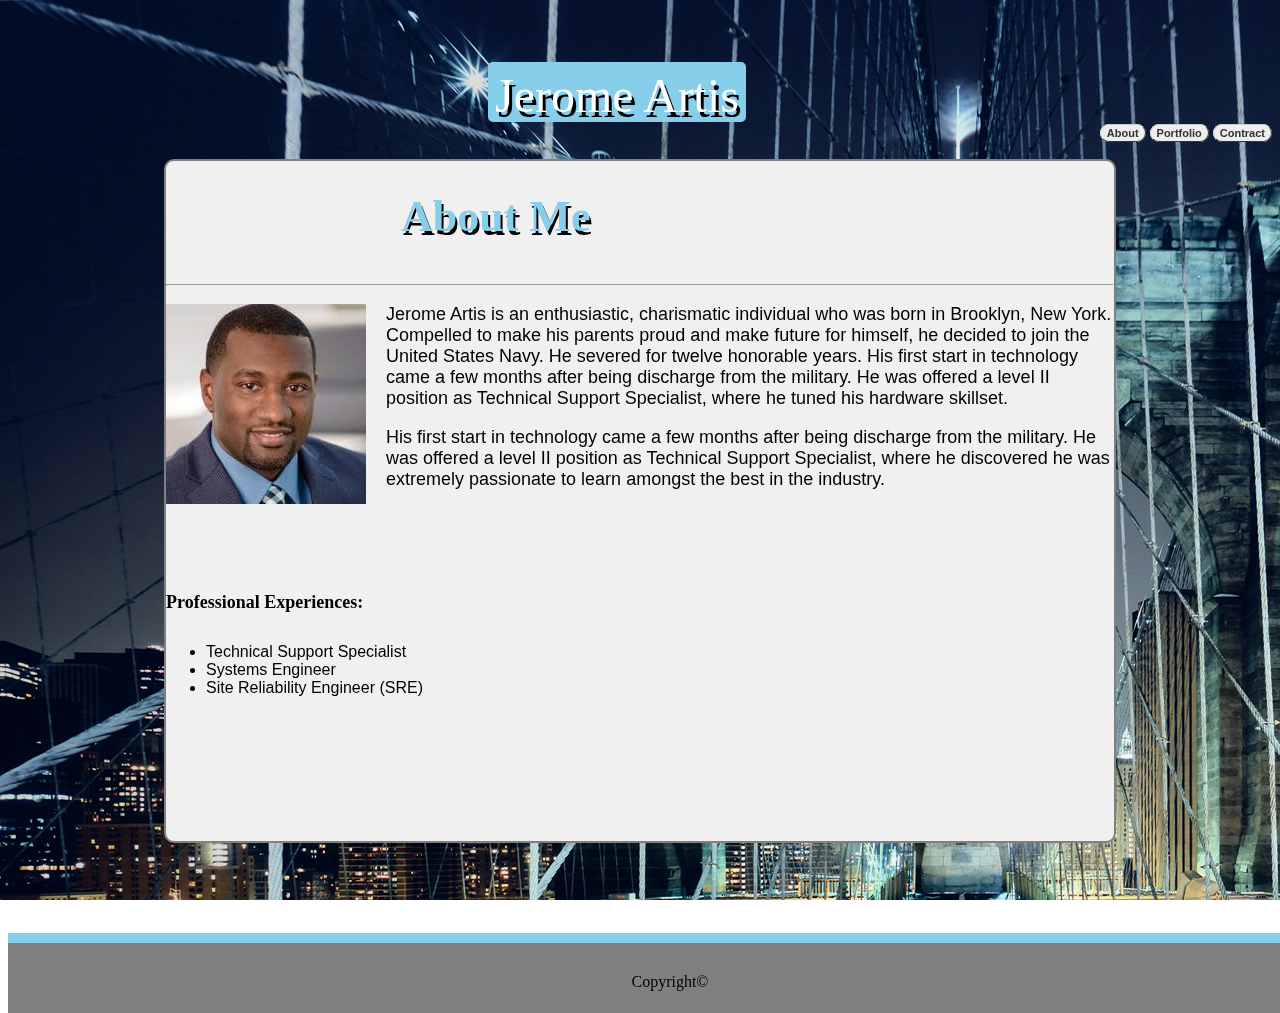
<file: index.html>
<!DOCTYPE html>
<html lang="en" dir="ltr">

<head>
  <meta charset="utf-8">
  <meta name="viewport" content="width=device-width, initial-scale=1.0">

  <title>My BIO</title>
  <link rel="stylesheet" type="text/css" href="assets/css/style.css">
</head>

<body background="assets/images/brooklyn_bridge.jpg">
  <header>
    <span>Jerome Artis</span>
  </header>

  <div id="btn-group" style="text-align=right">
    <a class="button" class="group-btn" href="index.html">About</a>
    <a class="button" class="group-btn" href="portfolio.html">Portfolio</a>
    <a class="button" class="group-btn" href="contact.html">Contract</a>
  </div>
  <br>
  <br>

  <div class="background-container">
    <h2>About Me</h2>
    <hr>

        <div class="container ">
          <img class="container-image" src="assets/images/Linked_image.jpeg" align="left" padding="0px">
          <div class="text-body">
            <p id="text-body1">Jerome Artis is an enthusiastic, charismatic individual who was born in Brooklyn, New York. Compelled to make his parents proud and make future for himself, he decided to join the United States Navy. He severed for
              twelve
              honorable years.
              His first start in technology came a few months after being discharge from the military. He was offered a level II position as Technical Support Specialist, where he tuned his hardware skillset.
            </p>
            <p id="text-body2">His first start in technology came a few months after being discharge from the military. He was offered a level II position as Technical Support Specialist, where he discovered he was extremely passionate to learn
              amongst
              the best in the industry.</p>
            <br>
            <br>
            <br>
            <h5>Professional Experiences:</h5>
            <ul>
              <li>Technical Support Specialist</li>
              <li>Systems Engineer</li>
              <li>Site Reliability Engineer (SRE)</li>
            </ul>
          </div>
          </div>


  </div>
</body>
<footer class="bottom">Copyright&copy;</footer>

</html>
</file>
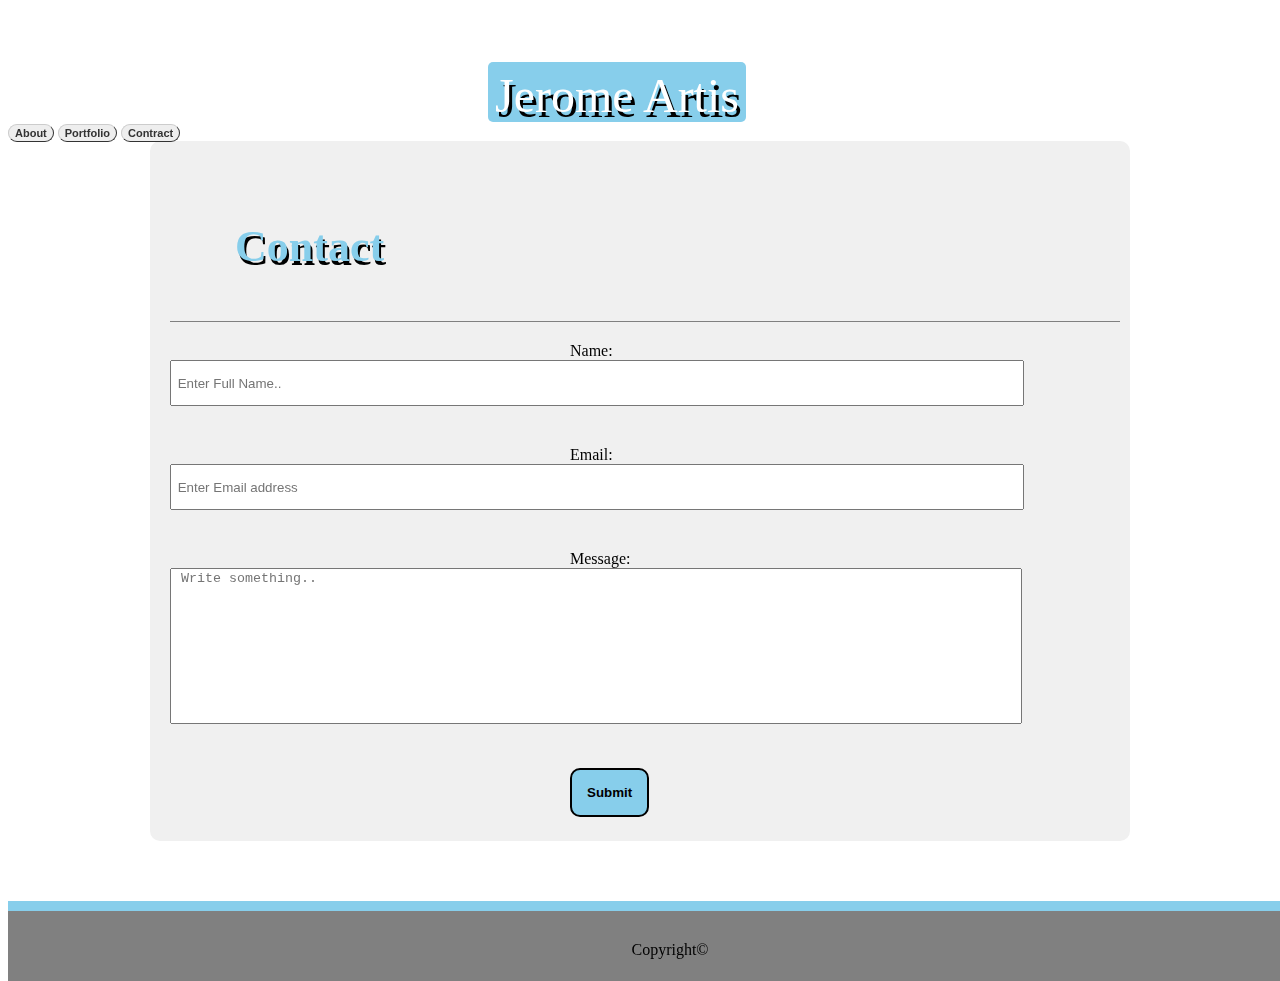
<file: contact.html>
<!DOCTYPE html>
<html lang="en" dir="ltr">

<head>
  <meta charset="utf-8">
  <meta name="viewport" content="width=device-width, initial-scale=1.0">
  <title>My BIO</title>
  <link rel="stylesheet" type="text/css" href="assets/css/style.css">
</head>

<body background="http://www.hdwallpapers.in/walls/brooklyn_bridge_walkway-wide.jpg?w=650">
  <header>

  </header>
  <div>
      <span>Jerome Artis</span>
    <a class="button" class="group-btn" href="index.html">About</a>
    <a class="button" class="group-btn" href="portfolio.html">Portfolio</a>
    <a class="button" class="group-btn" href="contact.html">Contract</a>
  </div>

  <div class="contact_body">

    <h3>Contact</h3>
    <div class="header-line2"></div>
    <form action="/action_page.php">
    <div class="form-fullname">
      <label class="fname" for="name">Name:</label>
      <br>
      <input type="name-text" id="fullname" name="fname" placeholder=" Enter Full Name..">
    </div>

    <div class="form-email">
      <label class="email" for="email">Email:</label>
      <br>
      <input type="email-text" id="email" name="email" placeholder=" Enter Email address">
    </div>

    <div class="form-message">
      <label class="message "for="message">Message:</label>
      <br>
      <textarea name="message" placeholder=" Write something.."></textarea>
    </div>

    <div class="form-submit">
      <button class="submit-btn">Submit</button>
    </div>
  </form>
  </div>

</body>
<footer class="bottom1">Copyright&copy;</footer>

</html>
</file>
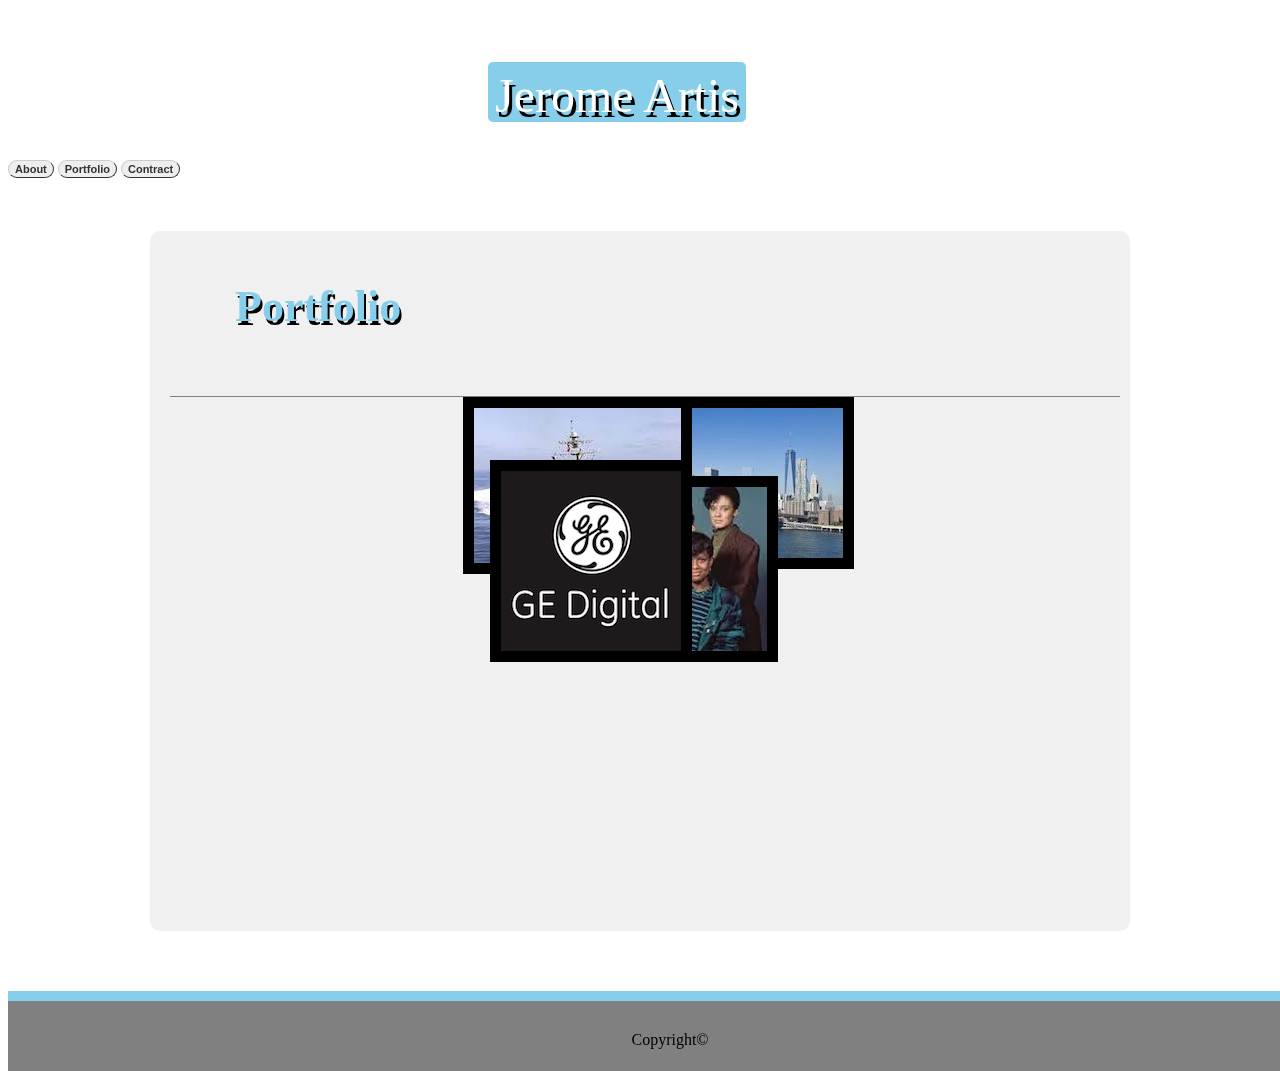
<file: portfolio.html>
<!DOCTYPE html>
<html lang="en" dir="ltr">

<head>
  <meta charset="utf-8">
  <meta name="viewport" content="width=device-width, initial-scale=1.0">
  <title>My BIO</title>
  <link rel="stylesheet" type="text/css" href="assets/css/style.css">
</head>

<body background="http://www.hdwallpapers.in/walls/brooklyn_bridge_walkway-wide.jpg?w=650">
  <header>
  </header>
  <div>
      <span>Jerome Artis</span>
    </div>
    <br>
    <br>

    <div id="btn-group1">
    <a class="button" class="group-btn" href="index.html">About</a>
    <a class="button" class="group-btn" href="portfolio.html">Portfolio</a>
    <a class="button" class="group-btn" href="contact.html">Contract</a>
  </div>
  <br>
  <br>
  <br>
  <div class="portfolio-container">
    <h4>Portfolio</h4>

    <div class="header-line2">

    </div>

    <div class="portfolio_img">
      <img class="ny" src="assets/images/ny_skyline.jpg">
      <img class='higgins' src="assets/images/higgins.jpg">
      <img class="family" src="assets/images/family.jpeg">
      <img class="GE_Digital" src="assets/images/digital.png">
    </div>
  </div>
</body>
<footer class="bottom2">Copyright&copy;</footer>

</html>
</file>
<file: assets/css/style.css>
/* * {
  box-sizing: border-box;
  border-radius: 5px;
} */
header {
  margin-top: 60px;
  border-radius: 10px;
}

h1 {
  //padding-bottom: 10px;
 //margin-top: 60px;

}

/* Highlight Header */
span {
  background-color: skyblue;
  padding: 7px;
  padding-bottom: 0px;
  font-size: 48px;
  margin-left: 480px;
  margin-right: 520px;
  color: white;
  text-shadow: 3px 5px black;
  border-radius: 5px;
}

/* Overlay page */
body {
  position: fixed;
  top: 0px;
  bottom: 0px;
  left: 0px;
  right: 0px;
}

/* About Me */
h2 {
  padding: 5px;
  margin-top: 10px;
  margin-left: 230px;
  font-size: 44px;
  color: skyblue;
  font-weight: bolder;
  text-shadow: 2px 4px black;
  padding-top: 20px;
  font-family: 'Georgia', Times, Times New Roman, serif;
}
h3 {
  padding: 5px;
  margin-top: 10px;
  margin-left: 80px;
  font-size: 44px;
  color: skyblue;
  font-weight: bolder;
  text-shadow: 2px 4px black;
  padding-top: 20px;
  font-family: 'Georgia', Times, Times New Roman, serif;
}
h4 {
  padding: 5px;
  margin-top: 0px;
  margin-left: 80px;
  font-size: 44px;
  color: skyblue;
  font-weight: bolder;
  text-shadow: 2px 4px black;
  padding-top: 0px;
  font-family: 'Georgia', Times, Times New Roman, serif;
}
h5{
  font-size: Large;
  //padding-left: 20px;
}
a {
  text-decoration-color: black;
  font-size: 10px;

}
li {
  font-family: 'Arial', 'Helvetica Neue', Helvetica, sans-serif;
}
button :hover {
  padding: 7px;
  color: skyblue;
}

.button {
  font: bold 11px Arial;
  text-decoration: none;
  background-color: #EEEEEE;
  color: #333333;
  padding: 2px 6px 2px 6px;
  border-top: 1px solid #CCCCCC;
  border-right: 1px solid #333333;
  border-bottom: 1px solid #333333;
  border-left: 1px solid #CCCCCC;
  border-radius: 10px ;
}
.button:hover {
  background-color: skyblue;
}


.bottom {

  background: grey;
  margin-top: 90px;
  width: 100%;
  padding: 30px;
  text-align: center;
  border-top: 10px solid skyblue;

}

.background-container {
  background-color: #f0f0f0;
  width: 75%;
  height: 680px;
  margin-left: 100px;
  border: 2px solid gray;
  margin: auto;
  border-radius: 10px;
}

.container {
  position: relative;
  margin: 0 auto;
  width: 100%;
  height: 500px;
  //border: 3px solid gray;
  background-color: white
  overflow:auto;

}
 #text-body1, #text-body2 {

  font-family: 'Arial', 'Helvetica Neue', Helvetica, sans-serif;
  margin-left: 220px;
  font-size:18px;
}

/* section {

 //padding-top:10px;
 //padding-left:20px;

} */
/* Contact HTML Sheet
---------------------------------------------------------------------------*/

/* .bottom-footer {
  margin-left: 150px;
  background-color: skyblue;
  padding-bottom: 10px;
  margin-bottom: auto;
  width: 61%;
} */

.header-line {
  width: 900px;
  position: absolute;
  right: 500px;
  border-bottom: 1px solid gray;
  margin-bottom: 70px;
  margin-top: 50px;
}

.bottom-contact {
  margin-left: 150px;
  background: grey;
  width: 61%;
  padding: 20px 10px;
  text-align: center;
}
.bottom1 {

  background: grey;
  margin-top: 60px;
  width: 100%;
  padding: 30px;
  text-align: center;
  border-top: 10px solid skyblue;
}
.form-fullname {
  padding: 20px;
  left: 40px;
}

.form-email {
  padding: 20px;
  left: 40px;
}

.form-message {
  padding: 20px;
  left: 20px;
  padding-bottom: 40px;
}

.submit-btn {
  padding: 15px;
  left: 80px;
  position: relative;
  background-color: skyblue;
  border: 2px solid black;
  border-radius: 10px;
  font-weight: bold;
  margin-left: 340px;
}

.submit-btn:hover {
  background-color: lightgreen;
}

#fullname {
  width: 90%;
  height: 40px;
}

#email {
  width: 90%;
  height: 40px;
}

textarea {
  resize: none;
  width: 90%;
  height: 150px;
}

.contact_body {
  width: 980px;
  height: 650px;
  padding-top: 50px;
  margin-left: 25px;
  margin: 0 auto;
  background: #f0f0f0;
  border-radius: 10px;
  margin-bottom: 50px;
  //left: 150px;
}

/* Profolio HTML page
---------------------------------------------------------------------------*/
/* <hr class = "striped-border"> adds grey line diving Title */

.fname,.email,.message{
  margin-left: 400px;
}
.striped-border {
  margin-left: 0px;
  background-color: gray;
  padding-bottom: 1px;
  margin-bottom: 5px;
  width: 100%;
}

.header-line2 {
  width: 950px;
  position: relative;
  left: 20px;
  border-bottom: 1px solid gray;
  //margin-bottom: 30px;
}
.bottom2 {

  background: grey;
  margin-top: 60px;
  width: 100%;
  padding: 30px;
  text-align: center;
  border-top: 10px solid skyblue;
}
.ny {
  padding: 10px;
  background-color: black;
  position: absolute;
  left: 500px;
  border: 1px solid black;
}
.ny:hover{
  transition: all 1s;
  border-radius: 100pt;
}

.higgins {
  padding: 10px;
  background-color: black;
  position: absolute;
  right: 580px;
  border: 1px solid black;
}
.higgins:hover {
  transition: all 1s;
  border-radius: 100pt;
}
.family {
  padding: 10px;
  background-color: black;
  left: 500px;
  position: absolute;
  bottom: 230px;
  border: 1px solid black;
}

.family:hover {
  transition: all 1s;
  border-radius: 100pt;
}

.GE_Digital {
  padding: 10px;
  background-color: black;
  position: absolute;
  bottom: 230px;
  right: 580px;
  border: 1px solid black;
}
.GE_Digital:hover {
  transition: all 1s;
  border-radius: 100pt;
}
.portfolio-container {
  width: 980px;
  height: 650px;
  padding-top: 50px;
  margin-left: 25px;
  margin: 0 auto;
  background: #f0f0f0;
  border-radius: 10px;
  margin-bottom: 50px;

}
/*  Media Query */

@media screen and (max-width: 1920px){
  #btn-group {
  float:right;
  }
}

@media screen and (max-width: 980px) {
  #btn-group1 {
    float:right;

  }
  .bottom {
    position: fixed;
    bottom: 0px;
  }
  .background-container {
    overflow: auto;
    width: 75%;
    height: 650px;
  }
  .text-body {
    margin-bottom: 80px;
    float: left
    overflow: auto;
  }
  .container {
    position: relative;
    float: left;
  }

  span {
    margin-left: 80px;
    float: left;
  }
  .container-image {
    display:block;
            float:none;
            margin:0 auto 20px !important;
  }
  .contact_body {
    width: 100%;
    height: 650px;
    overflow: auto;
  }
  .bottom2 {
    margin-top: 60px;
    width: 100%;
    padding: 30px;
  }
}


@media screen and (max-width: 768px) {
  h2 {
    margin-left: 60px;
  }
  #text-body1, #text-body2 {

    float: left;
    text-align: left;
    overflow: auto;
    margin-left: 10px;

  }
  #btn-group1 {
  margin-top: -50px;
  }

  .container  {
    width:100%;
    height: auto;
    overflow: auto;
  }
  .contact_body {
    width: 100%;
    height: 450px;
    overflow: auto;
  }
  .form-message {
    width: 100%;
    height: 200px;
    overflow: auto;
  }
  .form-submit {
    margin-bottom: 500px;
  }
  .bottom1 {

    margin-top: 60px;
    width: 100%;
    padding: 30px;
  }
  .higgins {
    position: relative;
    top: 30px;
    left: -320px;
  }
  .GE_Digital {
    position: relative;
    bottom: -60px;
    left: -130px
  }
  .ny{
    position: relative;
    top: 300px;
    left: 30px;
  }
  .family {
    postion: relative;
    bottom: 120px;
    left: 450px;
  }
  .bottom2 {
    margin-top: -50px;
    ;
  }
}



@media screen and (max-width: 680px) {
  .span {
    margin-left: 20px
  }

  .text-body {
    float:left;
    overflow: auto;
  }
  #btn-group {
  float: left;
  }
  .higgins {
    position: relative;
    bottom: 20px
  }
  .GE_Digital {
    position: absolute;
    bottom: 140px;


  }
  .ny {
    position: absolute;
    bottom:200px;
    left: 300px;

  }
  .family {
    position: absolute;
    left: 300px;
    bottom: 140px;

  }
  .portfolio-container {
    width: 100%;
    height: 600px;
    overflow:auto;
  }
  .bottom2 {
    margin-top: -30px
  }
}
</file>
